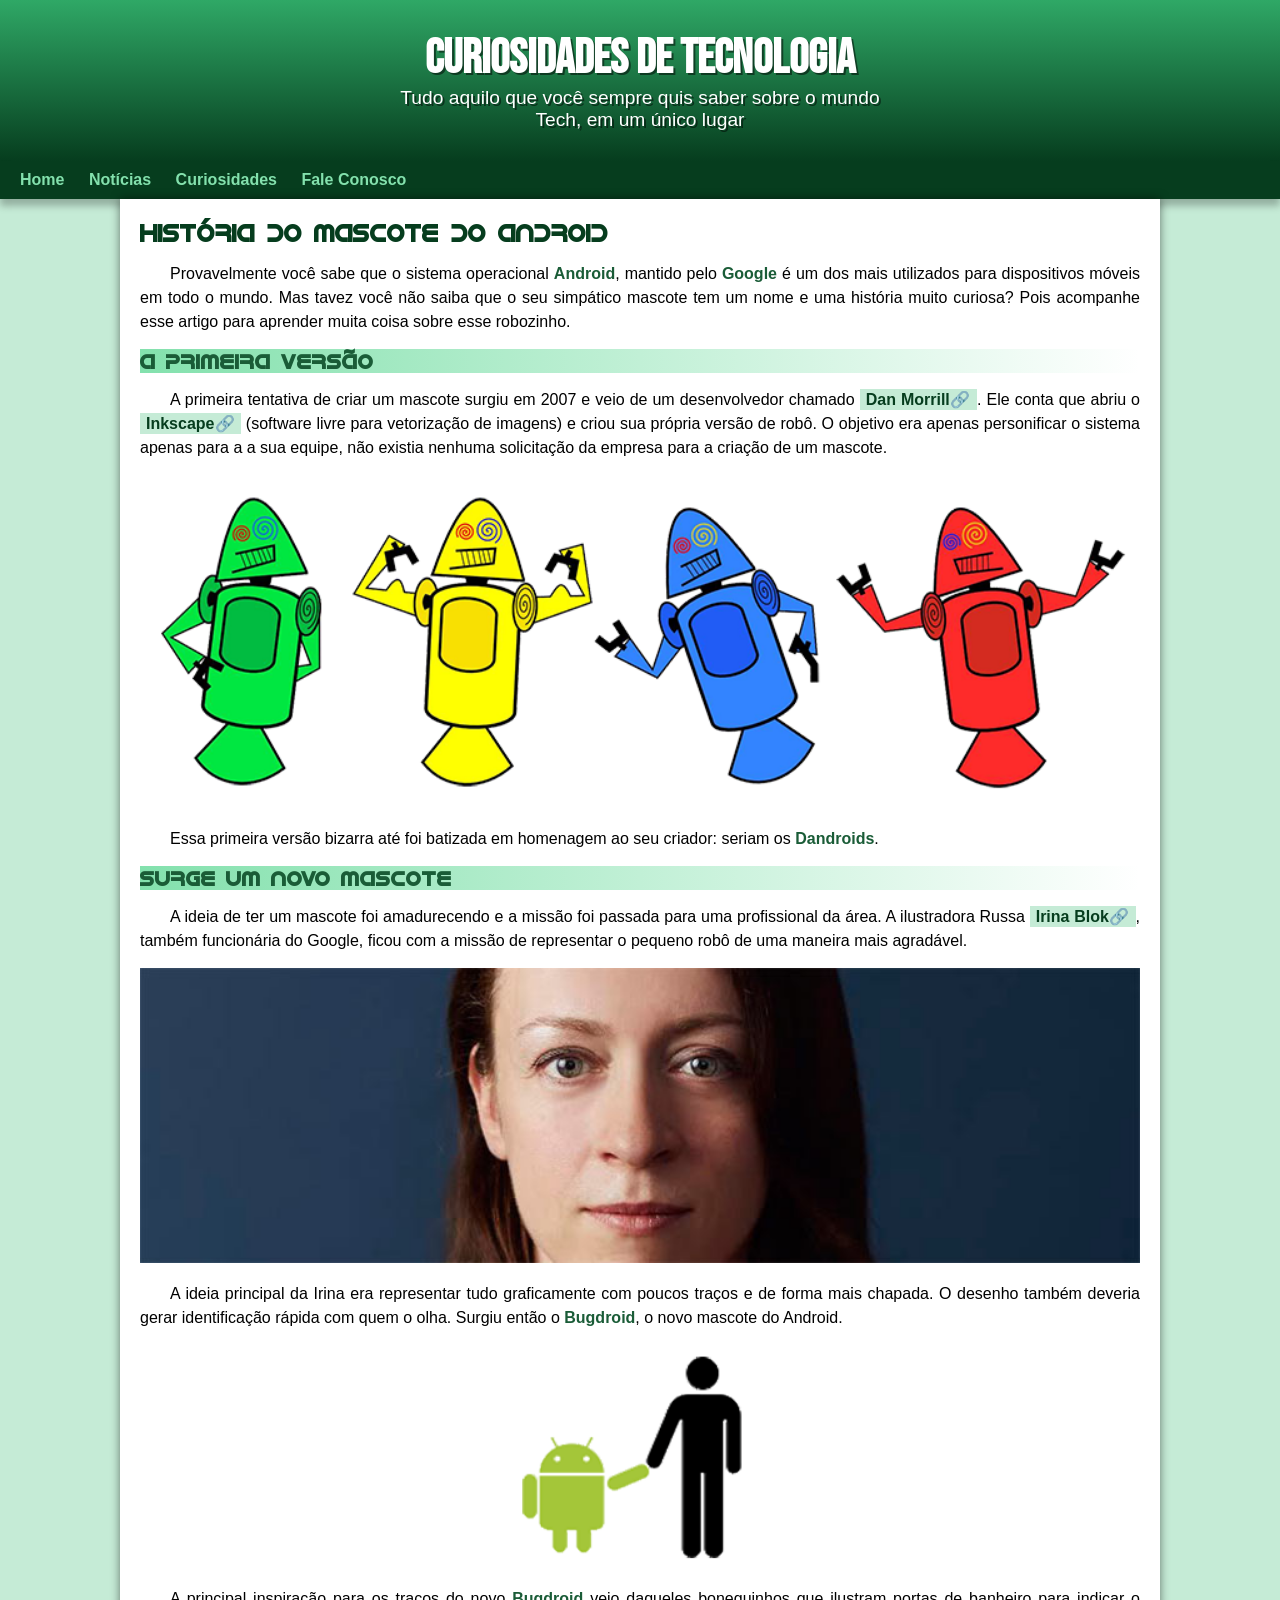
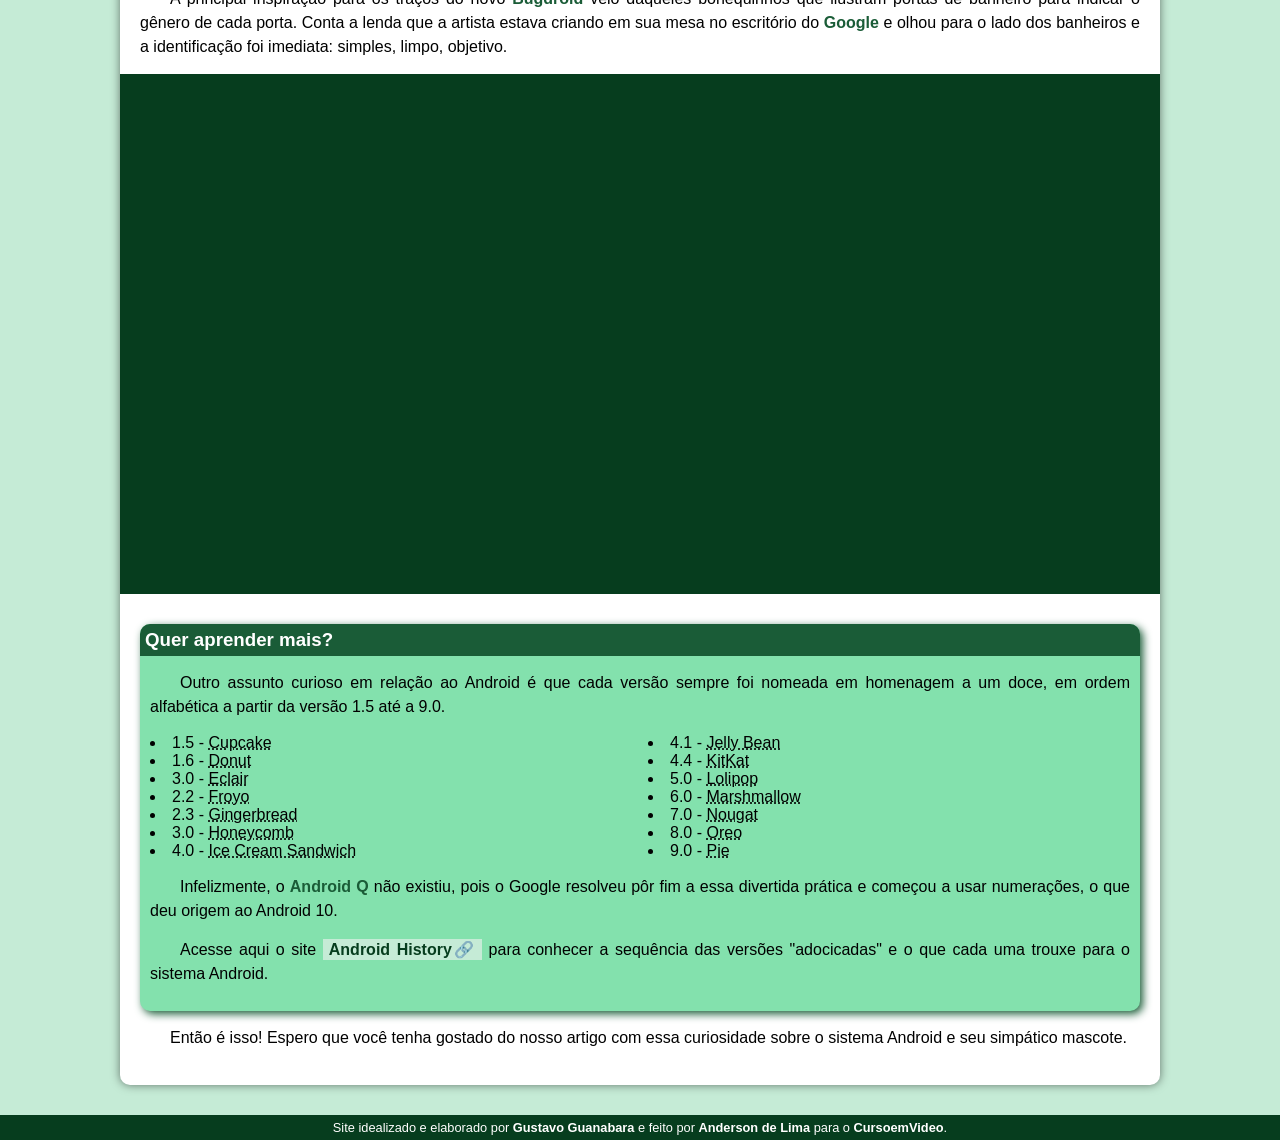
<file: index.html>
<!DOCTYPE html>
<html lang="pt-br">
<head>
    <meta charset="UTF-8">
    <meta name="viewport" content="width=device-width, initial-scale=1.0">
    <title>Como surgiu o mascote do Android?</title>
    <link rel="shortcut icon" href="imagens/favicon.ico" type="image/x-icon">
    <link rel="stylesheet" href="estilo/style.css">
</head>
<body>
    <header>
        <h1>Curiosidades de Tecnologia</h1>
        <p>Tudo aquilo que você sempre quis saber sobre o mundo Tech, em um único lugar</p>
    </header>
    <nav>
        <a href="#">Home</a>
        <a href="#">Notícias</a>
        <a href="#">Curiosidades</a>
        <a href="#">Fale Conosco</a>

    </nav>
    <main>
        <article>
            <h1>História do Mascote do Android</h1>
            <p>Provavelmente você sabe que o sistema operacional <strong>Android</strong>, mantido pelo <strong>Google</strong> é um dos mais utilizados para dispositivos móveis em todo o mundo. Mas tavez você não saiba que o seu simpático mascote tem um nome e uma história muito curiosa? Pois acompanhe esse artigo para aprender muita coisa sobre esse robozinho.</p>
            
            <h2>A primeira versão</h2>
            
            <p>A primeira tentativa de criar um mascote surgiu em 2007 e veio de um desenvolvedor chamado <a href="https://androidcommunity.com/dan-morrill-shows-us-the-android-mascot-that-almost-was-20130103/" target="_blank" class="externo">Dan Morrill</a>. Ele conta que abriu o <a href="https://inkscape.org/pt-br/" target="_blank" class="externo">Inkscape</a> (software livre para vetorização de imagens) e criou sua própria versão de robô. O objetivo era apenas personificar o sistema apenas para a a sua equipe, não existia nenhuma solicitação da empresa para a criação de um mascote.</p>
            
            <picture>
                <source media="(max-width: 500px)" srcset="imagens/dan-droids-pq.png">
                <img src="imagens/dan-droids.png" alt="">
            </picture>
            
            <p>Essa primeira versão bizarra até foi batizada em homenagem ao seu criador: seriam os <strong>Dandroids</strong>.</p>
            
            <h2>Surge um novo mascote</h2>
            
            <p>A ideia de ter um mascote foi amadurecendo e a missão foi passada para uma profissional da área. A ilustradora Russa <a href="https://www.irinablok.com/" target="_blank" class="externo">Irina Blok</a>, também funcionária do Google, ficou com a missão de representar o pequeno robô de uma maneira mais agradável.</p>
            
            <picture>
                <source media="(max-width: 500px)" srcset="imagens/irina-blok-pq.jpg">
                <img src="imagens/irina-blok.jpg" alt="">
            </picture>
            
            <p>A ideia principal da Irina era representar tudo graficamente com poucos traços e de forma mais chapada. O desenho também deveria gerar identificação rápida com quem o olha. Surgiu então o <strong>Bugdroid</strong>, o novo mascote do Android.</p>
            
            <img src="imagens/bugdroid.png" alt="" class="pequeno">
            
            <p>A principal inspiração para os traços do novo <strong>Bugdroid</strong> veio daqueles bonequinhos que ilustram portas de banheiro para indicar o gênero de cada porta. Conta a lenda que a artista estava criando em sua mesa no escritório do <strong>Google</strong> e olhou para o lado dos banheiros e a identificação foi imediata: simples, limpo, objetivo.</p>
            
            <div class="video">
                <iframe width="560" height="315" src="https://www.youtube.com/embed/l2UDgpLz20M?si=S_878IV0B2PjnH2b" title="YouTube video player" frameborder="0" allow="accelerometer; autoplay; clipboard-write; encrypted-media; gyroscope; picture-in-picture; web-share" referrerpolicy="strict-origin-when-cross-origin" allowfullscreen></iframe>
            </div>
            
            <aside>
                <h3>Quer aprender mais?</h3>
                
                <p>Outro assunto curioso em relação ao Android é que cada versão sempre foi nomeada em homenagem a um doce, em ordem alfabética a partir da versão 1.5 até a 9.0.</p>
                
                <ul>
                    <li>1.5 - <abbr title="Bolinho">Cupcake</abbr></li>
                    <li>1.6 - <abbr title="Rosquinha">Donut</abbr></li>
                    <li>3.0 - <abbr title="Bomba">Eclair</abbr></li>
                    <li>2.2 - <abbr title="Iogurte Cngelado">Froyo</abbr></li>
                    <li>2.3 - <abbr title="Biscoito de Gengibre">Gingerbread</abbr></li>
                    <li>3.0 - <abbr title="Favo de Mel">Honeycomb</abbr></li>
                    <li>4.0 - <abbr title="Sanduíche de Sorvete">Ice Cream Sandwich</abbr></li>
                    <li>4.1 - <abbr title="Jujuba">Jelly Bean</abbr></li>
                    <li>4.4 - <abbr title="KitKat">KitKat</abbr></li>
                    <li>5.0 - <abbr title="Pirulito">Lolipop</abbr></li>
                    <li>6.0 - <abbr title="Marshmallow">Marshmallow</abbr></li>
                    <li>7.0 - <abbr title="Torrone">Nougat</abbr></li>
                    <li>8.0 - <abbr title="Oreo">Oreo</abbr></li>
                    <li>9.0 - <abbr title="Torta">Pie</abbr></li>
                </ul>
                
                <p>Infelizmente, o <strong>Android Q</strong> não existiu, pois o Google resolveu pôr fim a essa divertida prática e começou a usar numerações, o que deu origem ao Android 10.</p>
                
                <p>Acesse aqui o site <a href="https://www.android.com/intl/pt_br/what-is-android/" target="_blank" class="externo">Android History</a> para conhecer a sequência das versões "adocicadas" e o que cada uma trouxe para o sistema Android.</p>
            </aside>
            <p>Então é isso! Espero que você tenha gostado do nosso artigo com essa curiosidade sobre o sistema Android e seu simpático mascote.</p>
        </article>          
        
    </main>
    <footer>
        Site idealizado e elaborado por <a href="https://gustavoguanabara.github.io/" target="_blank">Gustavo Guanabara</a> e feito por <a href="https://andersonlsti.github.io/" target="_blank">Anderson de Lima</a> para o <a href="https://www.youtube.com/c/CursoemV%C3%ADdeo" target="_blank">CursoemVideo</a>.
    </footer>
</body>
</html>
</file>
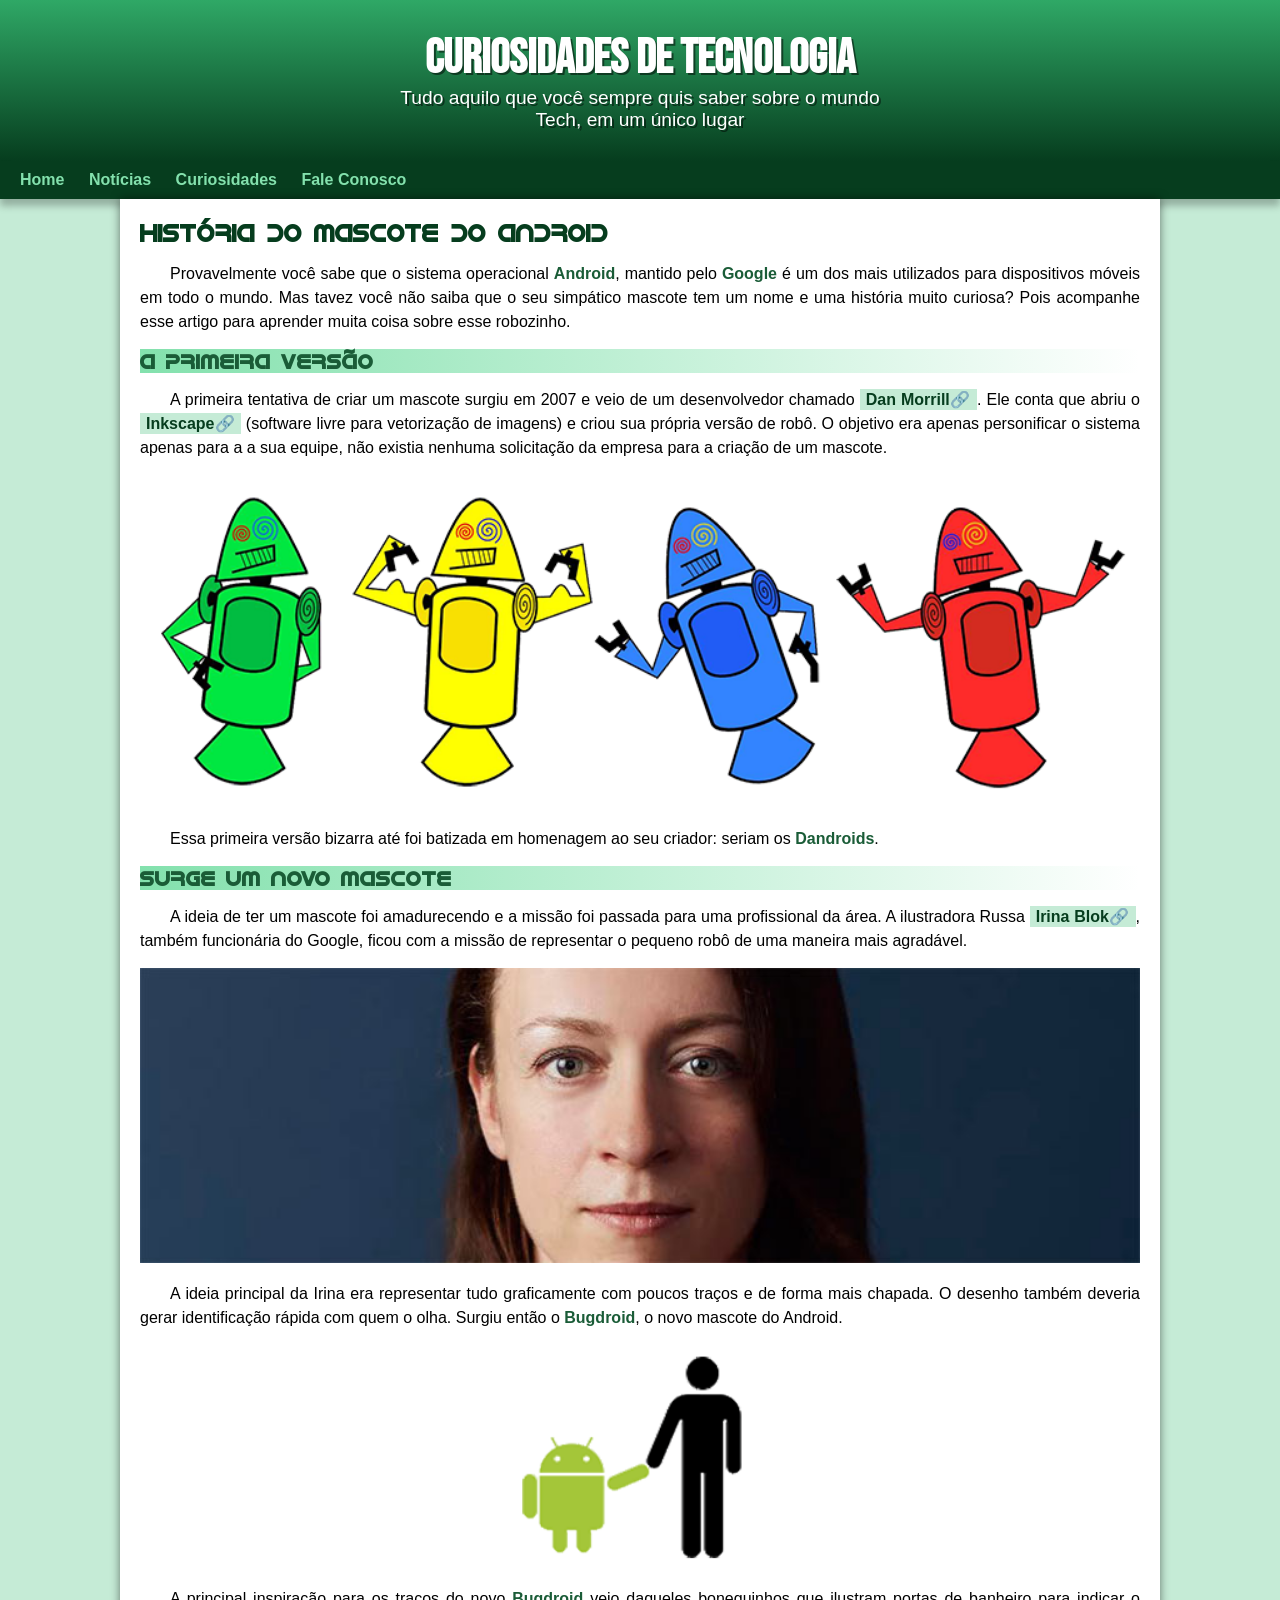
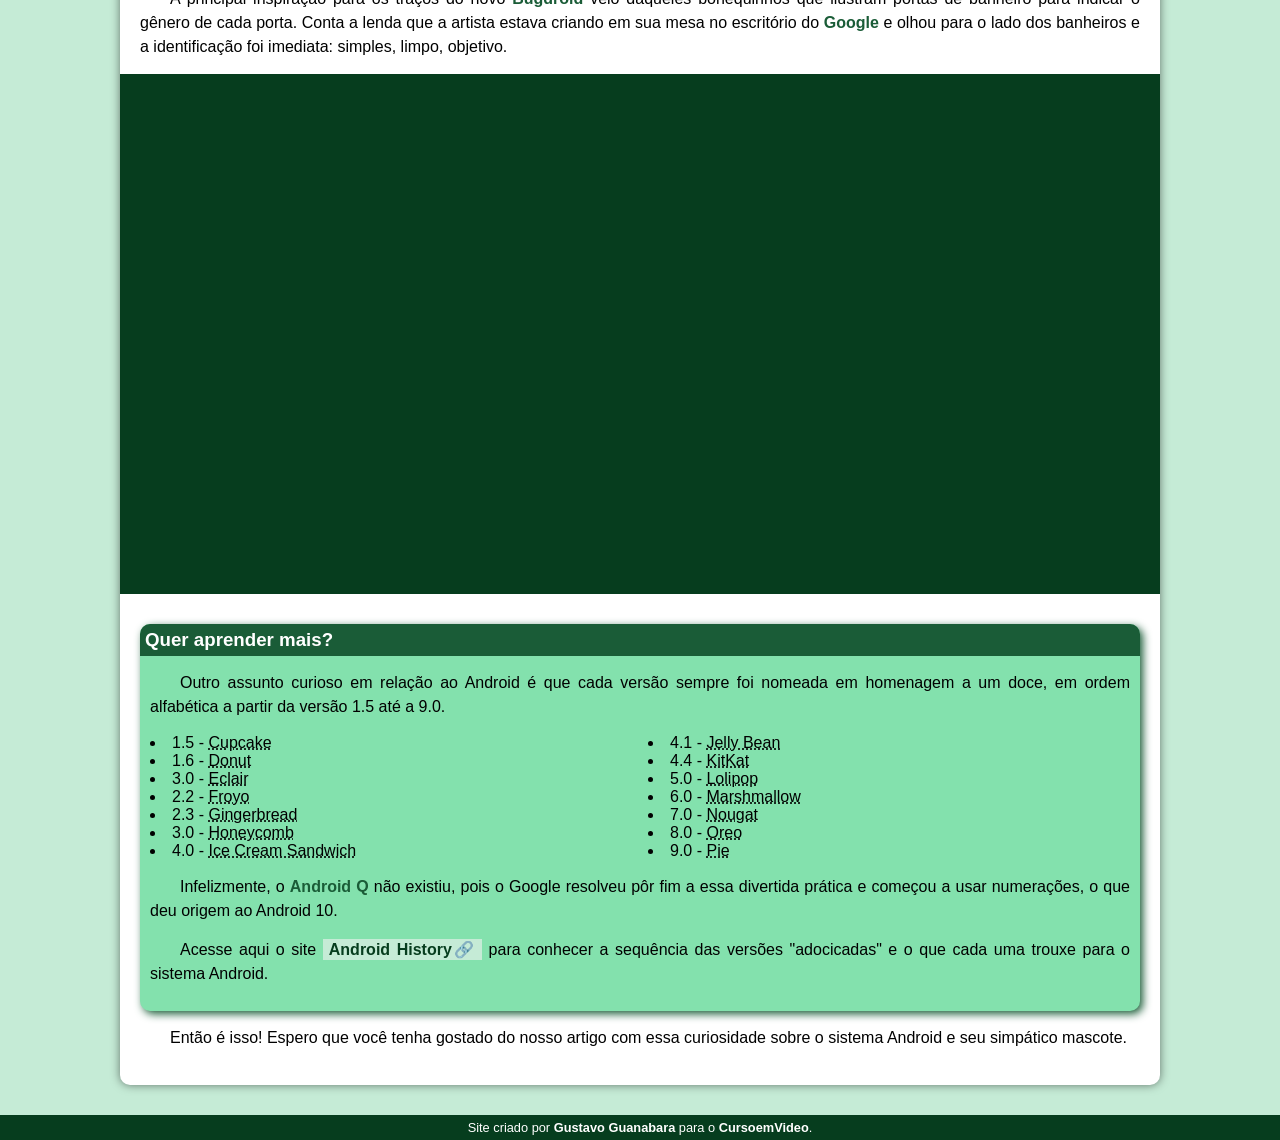
<file: android.html>
<!DOCTYPE html>
<html lang="pt-br">
<head>
    <meta charset="UTF-8">
    <meta name="viewport" content="width=device-width, initial-scale=1.0">
    <title>Como surgiu o mascote do Android?</title>
    <link rel="shortcut icon" href="imagens/favicon.ico" type="image/x-icon">
    <link rel="stylesheet" href="estilo/style.css">
</head>
<body>
    <header>
        <h1>Curiosidades de Tecnologia</h1>
        <p>Tudo aquilo que você sempre quis saber sobre o mundo Tech, em um único lugar</p>
    </header>
    <nav>
        <a href="#">Home</a>
        <a href="#">Notícias</a>
        <a href="#">Curiosidades</a>
        <a href="#">Fale Conosco</a>

    </nav>
    <main>
        <article>
            <h1>História do Mascote do Android</h1>
            <p>Provavelmente você sabe que o sistema operacional <strong>Android</strong>, mantido pelo <strong>Google</strong> é um dos mais utilizados para dispositivos móveis em todo o mundo. Mas tavez você não saiba que o seu simpático mascote tem um nome e uma história muito curiosa? Pois acompanhe esse artigo para aprender muita coisa sobre esse robozinho.</p>
            
            <h2>A primeira versão</h2>
            
            <p>A primeira tentativa de criar um mascote surgiu em 2007 e veio de um desenvolvedor chamado <a href="https://androidcommunity.com/dan-morrill-shows-us-the-android-mascot-that-almost-was-20130103/" target="_blank" class="externo">Dan Morrill</a>. Ele conta que abriu o <a href="https://inkscape.org/pt-br/" target="_blank" class="externo">Inkscape</a> (software livre para vetorização de imagens) e criou sua própria versão de robô. O objetivo era apenas personificar o sistema apenas para a a sua equipe, não existia nenhuma solicitação da empresa para a criação de um mascote.</p>
            
            <picture>
                <source media="(max-width: 500px)" srcset="imagens/dan-droids-pq.png">
                <img src="imagens/dan-droids.png" alt="">
            </picture>
            
            <p>Essa primeira versão bizarra até foi batizada em homenagem ao seu criador: seriam os <strong>Dandroids</strong>.</p>
            
            <h2>Surge um novo mascote</h2>
            
            <p>A ideia de ter um mascote foi amadurecendo e a missão foi passada para uma profissional da área. A ilustradora Russa <a href="https://www.irinablok.com/" target="_blank" class="externo">Irina Blok</a>, também funcionária do Google, ficou com a missão de representar o pequeno robô de uma maneira mais agradável.</p>
            
            <picture>
                <source media="(max-width: 500px)" srcset="imagens/irina-blok-pq.jpg">
                <img src="imagens/irina-blok.jpg" alt="">
            </picture>
            
            <p>A ideia principal da Irina era representar tudo graficamente com poucos traços e de forma mais chapada. O desenho também deveria gerar identificação rápida com quem o olha. Surgiu então o <strong>Bugdroid</strong>, o novo mascote do Android.</p>
            
            <img src="imagens/bugdroid.png" alt="" class="pequeno">
            
            <p>A principal inspiração para os traços do novo <strong>Bugdroid</strong> veio daqueles bonequinhos que ilustram portas de banheiro para indicar o gênero de cada porta. Conta a lenda que a artista estava criando em sua mesa no escritório do <strong>Google</strong> e olhou para o lado dos banheiros e a identificação foi imediata: simples, limpo, objetivo.</p>
            
            <div class="video">
                <iframe width="560" height="315" src="https://www.youtube.com/embed/l2UDgpLz20M?si=S_878IV0B2PjnH2b" title="YouTube video player" frameborder="0" allow="accelerometer; autoplay; clipboard-write; encrypted-media; gyroscope; picture-in-picture; web-share" referrerpolicy="strict-origin-when-cross-origin" allowfullscreen></iframe>
            </div>
            
            <aside>
                <h3>Quer aprender mais?</h3>
                
                <p>Outro assunto curioso em relação ao Android é que cada versão sempre foi nomeada em homenagem a um doce, em ordem alfabética a partir da versão 1.5 até a 9.0.</p>
                
                <ul>
                    <li>1.5 - <abbr title="Bolinho">Cupcake</abbr></li>
                    <li>1.6 - <abbr title="Rosquinha">Donut</abbr></li>
                    <li>3.0 - <abbr title="Bomba">Eclair</abbr></li>
                    <li>2.2 - <abbr title="Iogurte Cngelado">Froyo</abbr></li>
                    <li>2.3 - <abbr title="Biscoito de Gengibre">Gingerbread</abbr></li>
                    <li>3.0 - <abbr title="Favo de Mel">Honeycomb</abbr></li>
                    <li>4.0 - <abbr title="Sanduíche de Sorvete">Ice Cream Sandwich</abbr></li>
                    <li>4.1 - <abbr title="Jujuba">Jelly Bean</abbr></li>
                    <li>4.4 - <abbr title="KitKat">KitKat</abbr></li>
                    <li>5.0 - <abbr title="Pirulito">Lolipop</abbr></li>
                    <li>6.0 - <abbr title="Marshmallow">Marshmallow</abbr></li>
                    <li>7.0 - <abbr title="Torrone">Nougat</abbr></li>
                    <li>8.0 - <abbr title="Oreo">Oreo</abbr></li>
                    <li>9.0 - <abbr title="Torta">Pie</abbr></li>
                </ul>
                
                <p>Infelizmente, o <strong>Android Q</strong> não existiu, pois o Google resolveu pôr fim a essa divertida prática e começou a usar numerações, o que deu origem ao Android 10.</p>
                
                <p>Acesse aqui o site <a href="https://www.android.com/intl/pt_br/what-is-android/" target="_blank" class="externo">Android History</a> para conhecer a sequência das versões "adocicadas" e o que cada uma trouxe para o sistema Android.</p>
            </aside>
            <p>Então é isso! Espero que você tenha gostado do nosso artigo com essa curiosidade sobre o sistema Android e seu simpático mascote.</p>
        </article>          
        
    </main>
    <footer>
        Site criado por <a href="https://gustavoguanabara.github.io/" target="_blank">Gustavo Guanabara</a> para o <a href="https://www.youtube.com/c/CursoemV%C3%ADdeo" target="_blank">CursoemVideo</a>.
    </footer>
</body>
</html>
</file>
<file: estilo/style.css>
@charset "UTF-8";

@import url('https://fonts.googleapis.com/css2?family=Bebas+Neue&display=swap');

@font-face {
    font-family: 'Android';
    src: url('../fontes/idroid.otf') format('opentype');
    font-weight: normal;
}
:root {
    --cor0: #c5ebd6;
    --cor1: #83e1ad;
    --cor2: #3ddc84;
    --cor3: #2fa866;
    --cor4: #1a5c37;
    --cor5: #063d1e;

    --fonte-padrão: Arial, Verdana, Helvetica, sans-serif;
    --fonte-destaque: 'Bebas Neue', cursive;
    --fonte-android: 'Android', cursive;
}

* {
    margin: 0px;
    padding: 0px;
}

body {
    background-color: var(--cor0);
    font-family: var(--fonte-padrão);
    color: black;
}

a.externo::after {
    content: '\1F517';
}

header {
    background-image: linear-gradient(to bottom, var(--cor3), var(--cor5));
    padding-top: 30px;
    text-align: center;
}

header > h1 {
    color: white;
    font-family: var(--fonte-destaque);
    margin-bottom: 20px;
    max-width: 500px;
    margin: auto;
    font-size: 3em;
    text-shadow: 2px 2px 0px rgba(0, 0, 0, 0.5);
}

header > p {
    color: white;
    max-width: 500px;
    margin: auto;
    padding-bottom: 30px;
    font-size: 1.2em;
    text-shadow: 2px 2px 0px rgba(0, 0, 0, 0.5);
}

nav {
    background-color: var(--cor5);
    padding: 10px;
    box-shadow: 0px 7px 7px rgba(0, 0, 0, 0.25);
}

nav > a {
    color: var(--cor1);
    padding: 10px;
    border-radius: 5px;
    text-decoration: none;
    font-weight: bold;
    transition-duration: .5s;
}

nav > a:hover {
    background-color: var(--cor3);
    color: var(--cor5);
}

main {
    background-color: white;
    min-width: 300px;
    max-width: 1000px;
    border-bottom-left-radius: 10px;
    border-bottom-right-radius: 10px;
    margin: auto;
    padding: 20px;
    margin-bottom: 30px;
    box-shadow: 0px 0px 10px rgba(0, 0, 0, 0.5);
}

main h1 {
    color: var(--cor5);
    font-family: var(--fonte-android);
}

main h2 {
    font-family: var(--fonte-android);
    color: var(--cor4);
    font-size: 1.3em;
    background-image: linear-gradient(to right, var(--cor1), transparent);
}

main img {
    width: 100%;
}

main img.pequeno {
    display: block;
    margin: auto;
    max-width: 350px;
}

main p {
    margin: 15px 0px;
    text-align: justify;
    text-indent: 30px;
    line-height: 1.5em;
}

main strong {
    color: var(--cor4);
    font-weight: bold;
}

main a {
    text-decoration: none;
    font-weight: bold;
    color: var(--cor5);
    background-color: var(--cor0);
    padding: 2px 6px;
}

main a:hover {
    text-decoration: underline;
    color: var(--cor4);
}

div.video {
    background-color: var(--cor5);
    margin: 0px -20px 30px -20px;
    padding: 20px;
    padding-bottom: 50%;
    position: relative;
}

div.video > iframe {
    position: absolute;
    top: 5%;
    left: 5%;
    width: 90%;
    height: 90%;
}

aside {
    background-color: var(--cor1);
    padding: 10px;
    border-radius: 10px;
    box-shadow: 3px 3px 8px var(--cor4);
}

aside > h3 {
    background-color: var(--cor4);
    color: white;
    padding: 5px;
    margin: -10px -10px 0px -10px;
    border-radius: 10px 10px 0px 0px;

}

aside > ul {
    list-style-position: inside;
    columns: 2;
}

footer {
    background-color: var(--cor5);
    color: white;
    text-align: center;
    font-size: 0.8em;
    padding: 5px;
}

footer a {
    color: white;
    font-weight: bolder;
    text-decoration: none;
}

footer a:hover {
    text-decoration: underline;
    color: var(--cor1);
}
</file>
